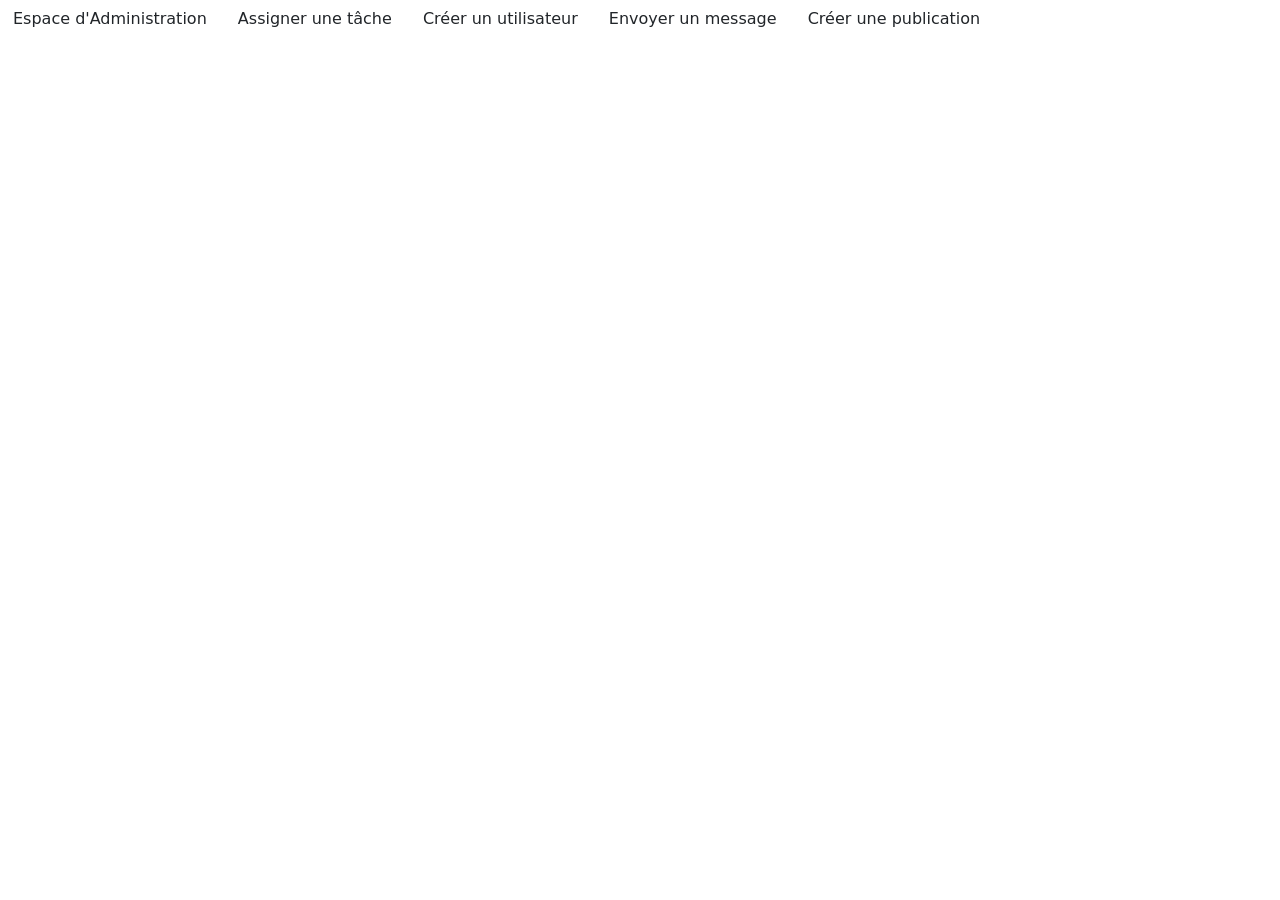
<file: admin/index.html>
<!DOCTYPE html>
<html lang="fr">
<head>
    <meta charset="UTF-8">
    <meta name="viewport" content="width=device-width, initial-scale=1.0">
    <link rel="stylesheet" href="../css/style1.css">
    <link rel="stylesheet" href="../css/pub.css">
    <link href="https://cdn.jsdelivr.net/npm/bootstrap@5.3.1/dist/css/bootstrap.min.css" rel="stylesheet" integrity="sha384-4bw+/aepP/YC94hEpVNVgiZdgIC5+VKNBQNGCHeKRQN+PtmoHDEXuppvnDJzQIu9" crossorigin="anonymous">


    <title>Administration</title>

</head>
<body>
    <nav>
        <button class="btn" hx-get="admin.php" hx-target="#content" >
            Espace d'Administration
        </button>     

        <button class="btn" hx-get="assign_task.php" hx-target="#content">
            Assigner une tâche
        </button>  
        
        <button class="btn" hx-get="add_user.php" hx-target="#content">
            Créer un utilisateur 
        </button>  

        <button class="btn" hx-get="../messagerie/send_message.php" hx-target="#content">
           Envoyer un message
        </button>  


        <button class="btn" hx-get="../publication/create_publication.php" hx-target="#content">
            Créer une publication
        </button>  


    </nav>
    <div id="content">
        <!-- Contenu de la page chargé ici -->
    </div>

    <script src="../sourcehtmx/htmx.min.js"></script>
    <script src="https://cdn.jsdelivr.net/npm/bootstrap@5.3.1/dist/js/bootstrap.bundle.min.js" integrity="sha384-HwwvtgBNo3bZJJLYd8oVXjrBZt8cqVSpeBNS5n7C8IVInixGAoxmnlMuBnhbgrkm" crossorigin="anonymous"></script>

    
</body>
</html>
</file>
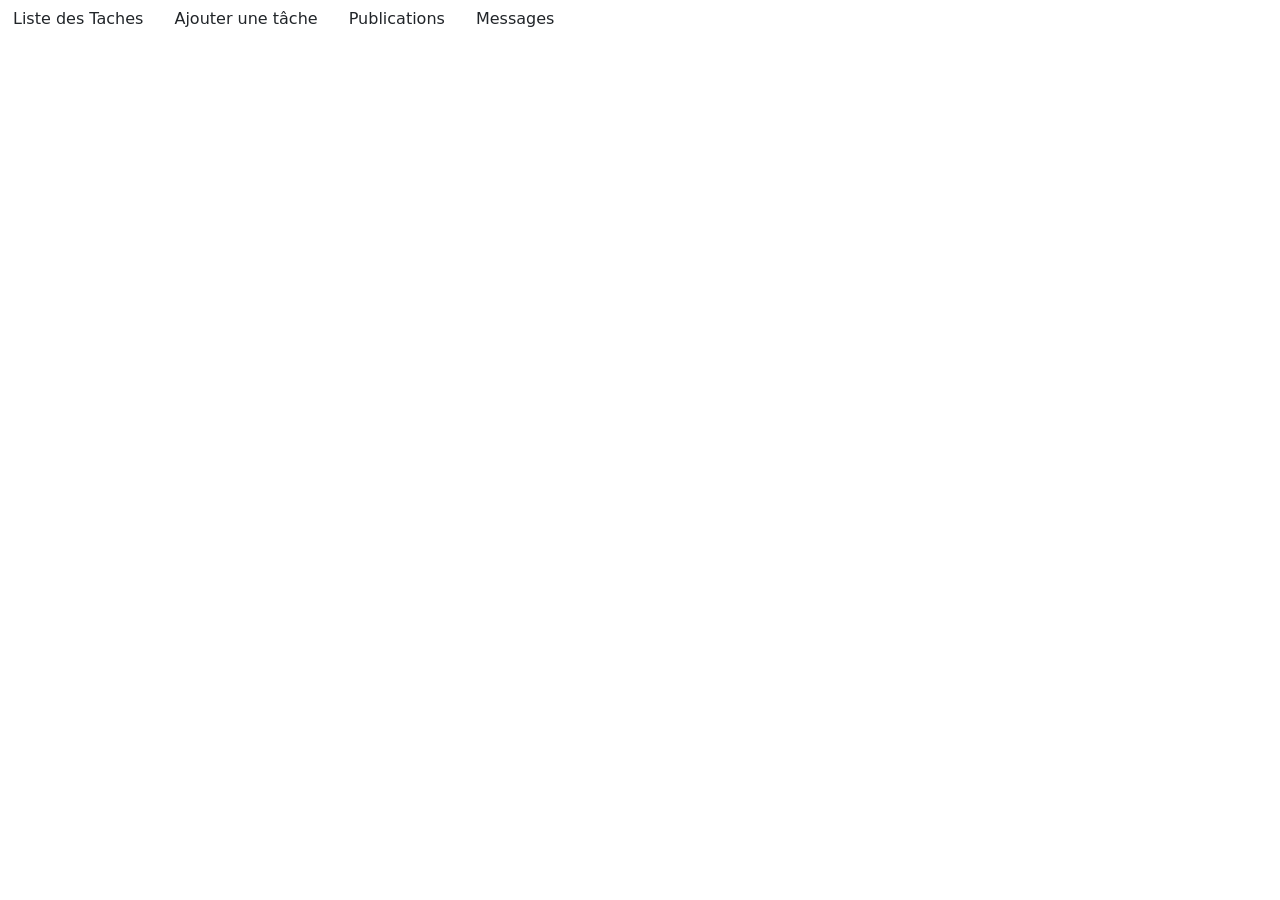
<file: client/index.html>
<!DOCTYPE html>
<html lang="fr">
<head>
    <meta charset="UTF-8">
    <meta name="viewport" content="width=device-width, initial-scale=1.0">
    <link rel="stylesheet" href="../css/style1.css">
    <link rel="stylesheet" href="../css/pub.css">
    <link rel="stylesheet" href="../css/mess.css">
    <link href="https://cdn.jsdelivr.net/npm/bootstrap@5.3.1/dist/css/bootstrap.min.css" rel="stylesheet" integrity="sha384-4bw+/aepP/YC94hEpVNVgiZdgIC5+VKNBQNGCHeKRQN+PtmoHDEXuppvnDJzQIu9" crossorigin="anonymous">


</head>
<body>
    <nav>
        <button class="btn" hx-get="tasks.php" hx-target="#content">
            Liste des Taches
        </button>     

        <button class="btn" hx-get="add_task.php" hx-target="#content">
            Ajouter une tâche
        </button> 
        
        <button class="btn" hx-get="../publication/publications.php" hx-target="#content">
            Publications
        </button> 

        <button class="btn" hx-get="../messagerie/messages.php" hx-target="#content">
            Messages
        </button> 
    </nav>
    <div id="content">
        <!-- Contenu de la page chargé ici -->
    </div>

    <script src="../sourcehtmx/htmx.min.js"></script>
    <script src="https://cdn.jsdelivr.net/npm/bootstrap@5.3.1/dist/js/bootstrap.bundle.min.js" integrity="sha384-HwwvtgBNo3bZJJLYd8oVXjrBZt8cqVSpeBNS5n7C8IVInixGAoxmnlMuBnhbgrkm" crossorigin="anonymous"></script>
    
</body>
</html>
</file>
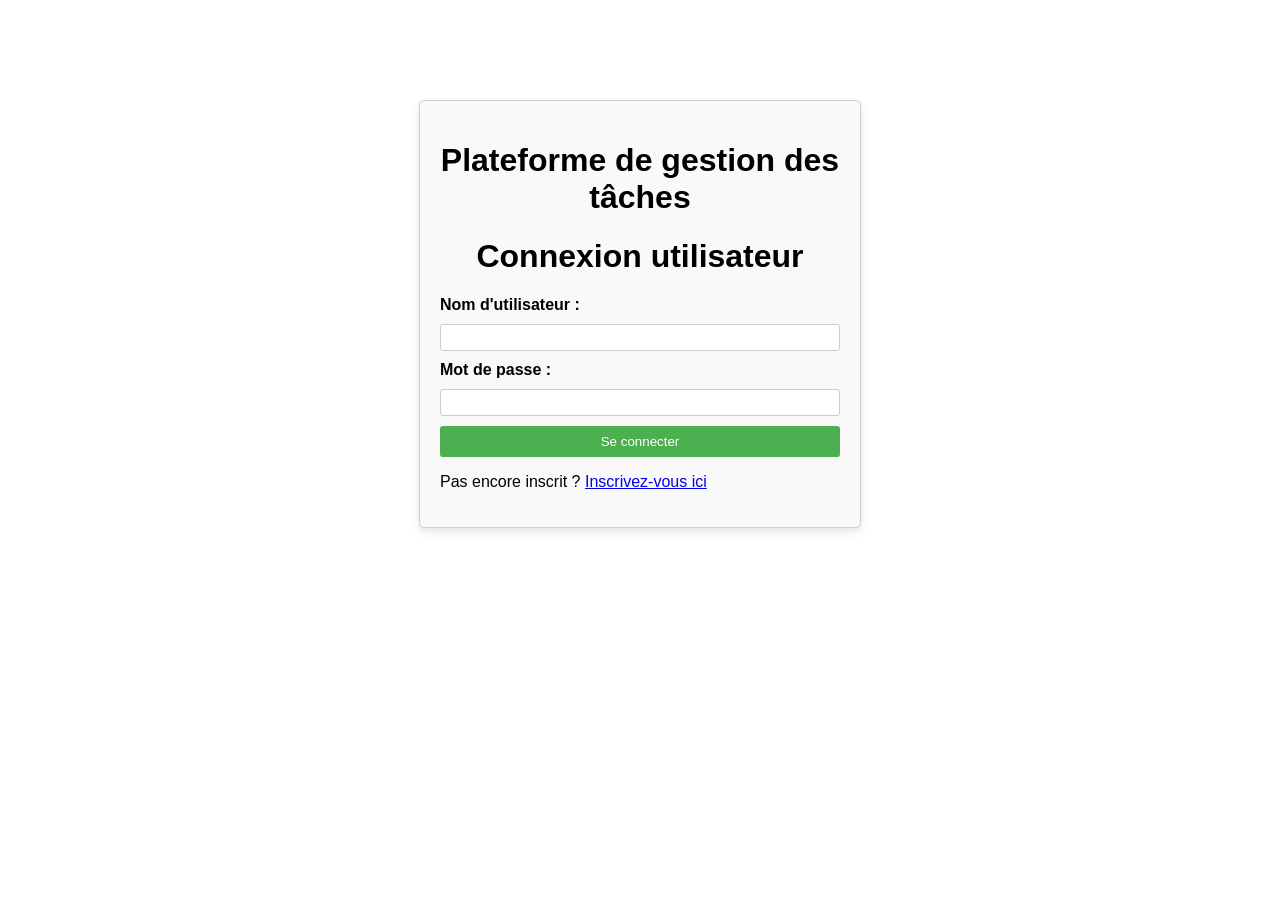
<file: client/login.html>
<!DOCTYPE html>
<html lang="fr">
<head>
    <meta charset="UTF-8">
    <meta name="viewport" content="width=device-width, initial-scale=1.0">
    <title>Plateforme de gestion des tâches</title>
    <link rel="stylesheet" href="../css/style.css">
</head>
<body>
<div class="container">
        <h1>Plateforme de gestion des tâches</h1>
        <h1>Connexion utilisateur</h1>

        <div id="loginForm">
            <form hx-post="index.php" hx-target="#content" method="post">

                <label for="username">Nom d'utilisateur :</label>
                <input type="text" id="username" name="username" required>

                <label for="password">Mot de passe :</label>
                <input type="password" id="password" name="password" required>
                <button type="submit">Se connecter</button>

            </form>

            <p>Pas encore inscrit ? <a href="register.html" hx-get="register.html" hx-target="#content">Inscrivez-vous ici</a></p>
        </div>
    </div>
    <script src="../sourcehtmx/htmx.min.js"></script>
</body>
</html>
</file>
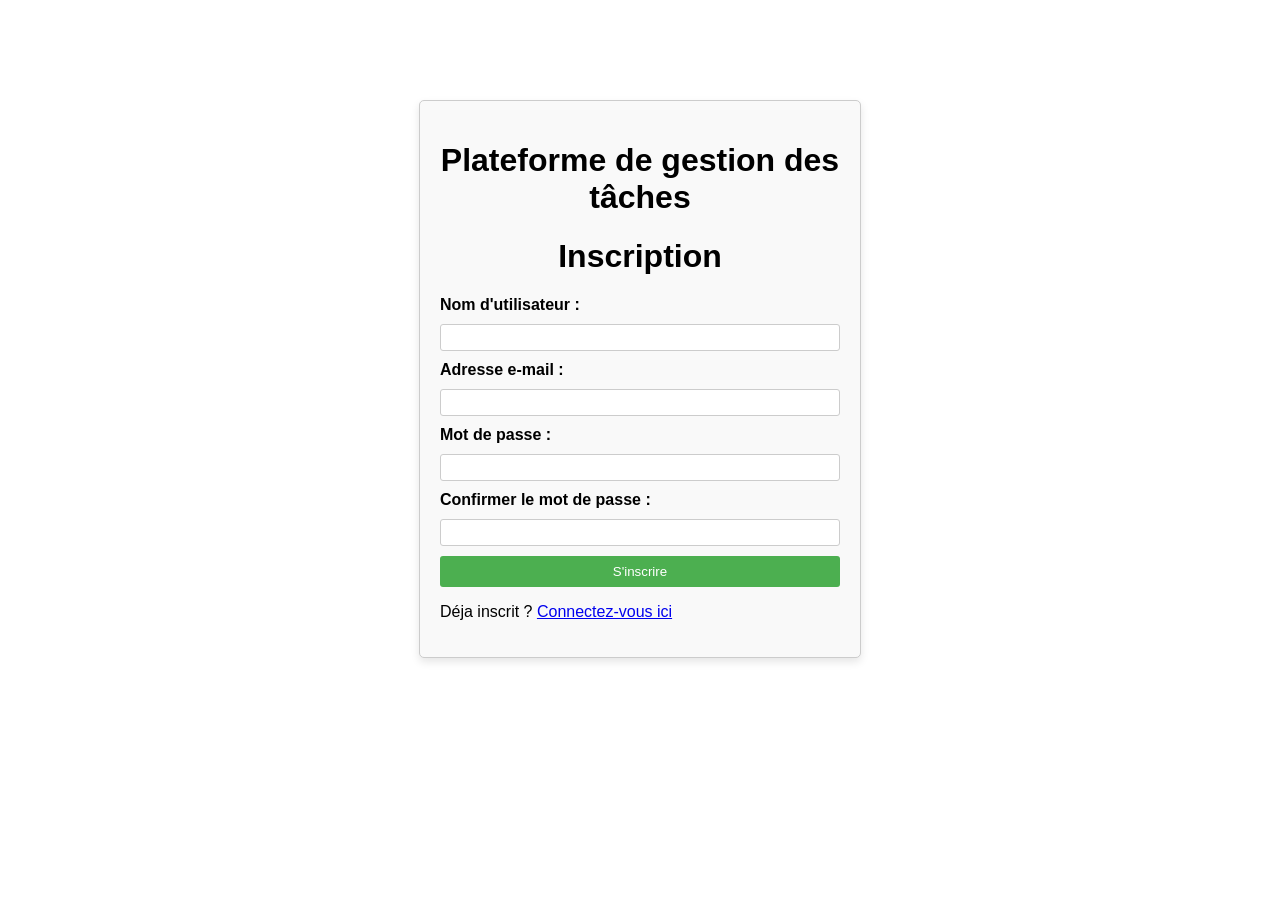
<file: client/register.html>
<!DOCTYPE html>
<html lang="fr">
<head>
<meta charset="UTF-8">
    <meta name="viewport" content="width=device-width, initial-scale=1.0">
    <title>Plateforme de gestion des tâches</title>
    <link rel="stylesheet" href="../css/style.css">
</head>
<body>
    <div class="container">
        <h1>Plateforme de gestion des tâches</h1>
        <h1>Inscription</h1>
        <form action="register.php" method="post">
            <label for="username">Nom d'utilisateur :</label>
            <input type="text" id="username" name="username" required>
            <label for="email">Adresse e-mail :</label>
            <input type="email" id="email" name="email" required>
            <label for="password">Mot de passe :</label>
            <input type="password" id="password" name="password" required>
            <label for="confirmPassword">Confirmer le mot de passe :</label>
            <input type="password" id="confirmPassword" name="confirmPassword" required>
            <button type="submit">S'inscrire</button>
        </form>
       
        <!-- <p>Déjà inscrit ? <a href="login.html">Connectez-vous ici</a></p> --> 

        <p>Déja inscrit ? <a href="login.html" hx-get="login.html" hx-target="#content">Connectez-vous ici</a></p>
    </div>
    <script src="../sourcehtmx/htmx.min.js"></script>
</body>
</html>
</file>
<file: css/style1.css>
/* style.css */

body {
    font-family: Arial, sans-serif;
    margin: 0;
    padding: 0;
}

.container {
    max-width: 800px;
    margin: 100px auto;
    
}



h1 {
    text-align: center;
}
form {
    display: flex;
    flex-direction: column;
    gap: 10px;
}
label {
    font-weight: bold;
}


table {
    width: 100%;
    border-collapse: collapse;
    margin-top: 20px;
}

th, td {
    padding: 8px;
    border: 1px solid #ccc;
}

th {
    background-color: #f2f2f2;
    text-align: left;
}

td.status {
    cursor: pointer;
}

button {
    padding: 6px 10px;
    background-color: #4CAF50;
    color: white;
    border: none;
    border-radius: 3px;
    cursor: pointer;
}

button:hover {
    background-color: #45a049;
}
/* Styles pour les différentes couleurs du statut */
td.status[status="en attente"] {
    color: orange;
}

td.status[status="en cours"] {
    color: green;
}

td.status[status="terminé"] {
    color: red;
}
</file>
<file: css/pub.css>
body {
    font-family: Arial, sans-serif;
    background-color: #f9f9f9;
    margin: 0;
    padding: 0;
}

h1 {
    text-align: center;
    padding: 20px 0;
}

.publications-list {
    max-width: 800px;
    margin: 0 auto;
}

.publication {
    border: 1px solid #ddd;
    border-radius: 10px;
    background-color: #fff;
    margin: 20px 0;
    padding: 15px;
    box-shadow: 0 2px 4px rgba(0, 0, 0, 0.1);
    transition: box-shadow 0.3s ease, transform 0.3s ease;
}

.publication:hover {
    box-shadow: 0 6px 12px rgba(0, 0, 0, 0.2);
    transform: translateY(-2px);
}

.publication h2 {
    margin-top: 0;
    font-size: 24px;
    color: #333;
}

.publication p {
    margin: 5px 0;
    color: #666;
}

.publication-header {
    border-bottom: 1px solid #ddd;
    padding-bottom: 10px;
}

.publication-content {
    padding-top: 10px;
}

.publication-author {
    font-weight: bold;
    color: #0080ff;
}

.publication-date {
    font-style: italic;
    color: #999;
}
</file>
<file: css/mess.css>
/* style.css */
.message-list {
    list-style: none;
    padding: 0;
    width: 100%;
    max-width: 500px; /* Ajustez selon vos préférences */
}

.message {
    display: flex;
    margin: 10px;
    max-width: 70%; /* Ajustez selon vos préférences */
}

.message-bubble {
    background-color: #f0f0f0;
    border-radius: 10px;
    padding: 10px;
    margin-right: 10px;
    box-shadow: 1px 1px 3px rgba(0, 0, 0, 0.1);
}

.sender {
    font-weight: bold;
    margin-bottom: 5px;
}

.timestamp {
    color: #999;
    font-size: 12px;
}

.unread {
    font-weight: bold;
}

.container {
    justify-content: center;
    align-items: center;
    height: 100vh;
    flex-direction: column;
}
</file>
<file: css/style.css>
body {
    font-family: Arial, sans-serif;
    margin: 0;
    padding: 0;
}

.container {
    max-width: 400px;
    margin: 100px auto;
    padding: 20px;
    border: 1px solid #ccc;
    border-radius: 5px;
    background-color: #f9f9f9;
    box-shadow: 0 4px 8px rgba(0, 0, 0, 0.1);
}

h1 {
    text-align: center;
}

form {
    display: flex;
    flex-direction: column;
    gap: 10px;
}

label {
    font-weight: bold;
}

input[type="text"],
input[type="password"],
input[type="email"] {
    padding: 5px;
    border: 1px solid #ccc;
    border-radius: 3px;
}

button {
    padding: 8px;
    background-color: #4CAF50;
    color: white;
    border: none;
    border-radius: 3px;
    cursor: pointer;
}

button:hover {
    background-color: #45a049;
}
</file>
